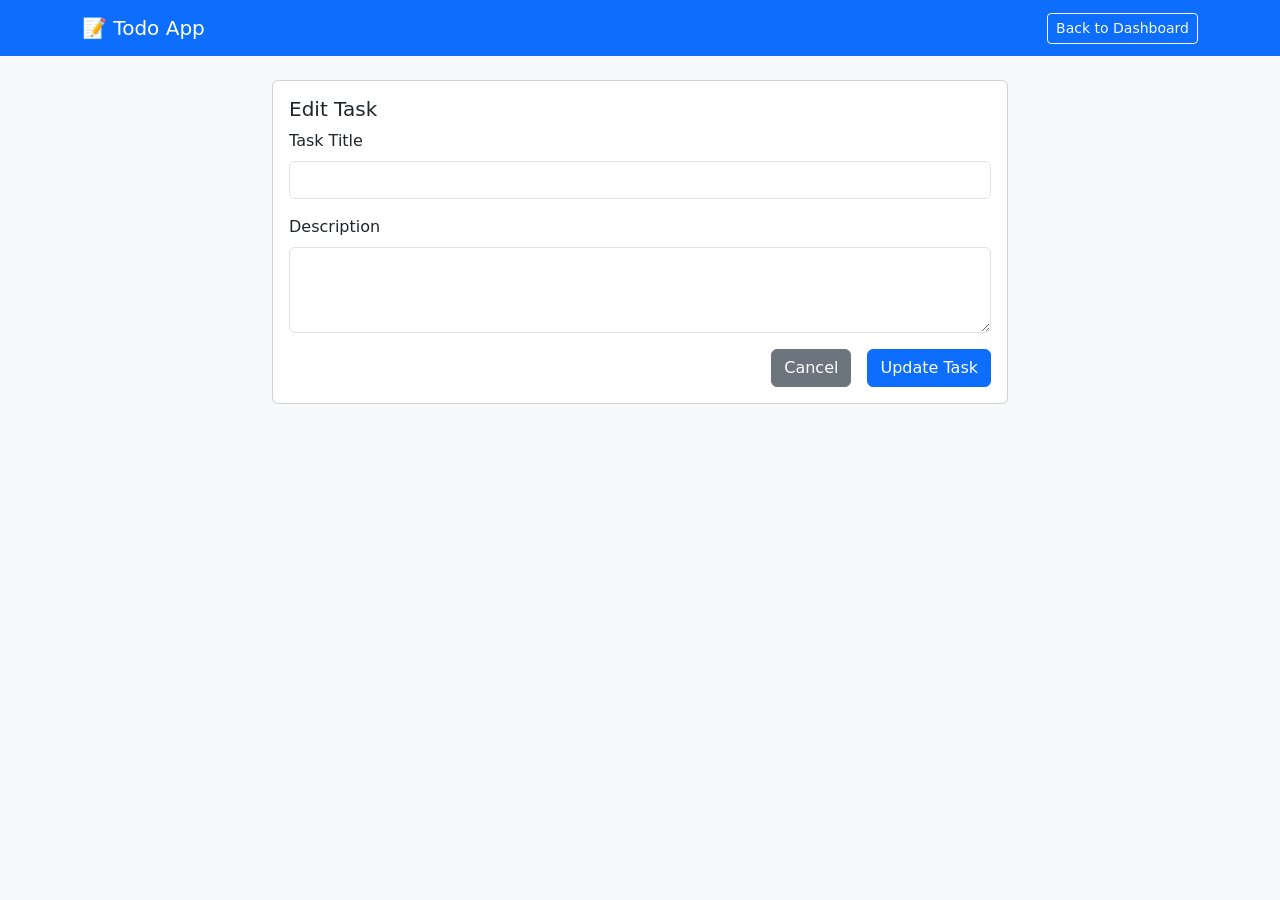
<file: src/main/resources/templates/edit-task.html>
<!DOCTYPE html>
<html xmlns:th="http://www.thymeleaf.org">
<head>
    <meta charset="UTF-8">
    <meta name="viewport" content="width=device-width, initial-scale=1.0">
    <title>Edit Task - Todo App</title>
    <link href="https://cdn.jsdelivr.net/npm/bootstrap@5.1.3/dist/css/bootstrap.min.css" rel="stylesheet">
</head>
<body class="bg-light">
    <nav class="navbar navbar-expand-lg navbar-dark bg-primary">
        <div class="container">
            <a class="navbar-brand" href="#">📝 Todo App</a>
            <div class="navbar-nav ms-auto">
                <a class="btn btn-outline-light btn-sm" href="/dashboard">Back to Dashboard</a>
            </div>
        </div>
    </nav>

    <div class="container mt-4">
        <div class="row justify-content-center">
            <div class="col-md-8">
                <div class="card">
                    <div class="card-body">
                        <h5 class="card-title">Edit Task</h5>
                        
                        <form th:action="@{/tasks/{id}/update(id=${task.id})}" method="post">
                            <div class="mb-3">
                                <label for="title" class="form-label">Task Title</label>
                                <input type="text" class="form-control" id="title" name="title" 
                                       th:value="${task.title}" required>
                            </div>
                            <div class="mb-3">
                                <label for="description" class="form-label">Description</label>
                                <textarea class="form-control" id="description" name="description" 
                                          rows="3" th:text="${task.description}"></textarea>
                            </div>
                            <div class="d-grid gap-2 d-md-flex justify-content-md-end">
                                <a href="/dashboard" class="btn btn-secondary me-md-2">Cancel</a>
                                <button type="submit" class="btn btn-primary">Update Task</button>
                            </div>
                        </form>
                    </div>
                </div>
            </div>
        </div>
    </div>
</body>
</html>
</file>
